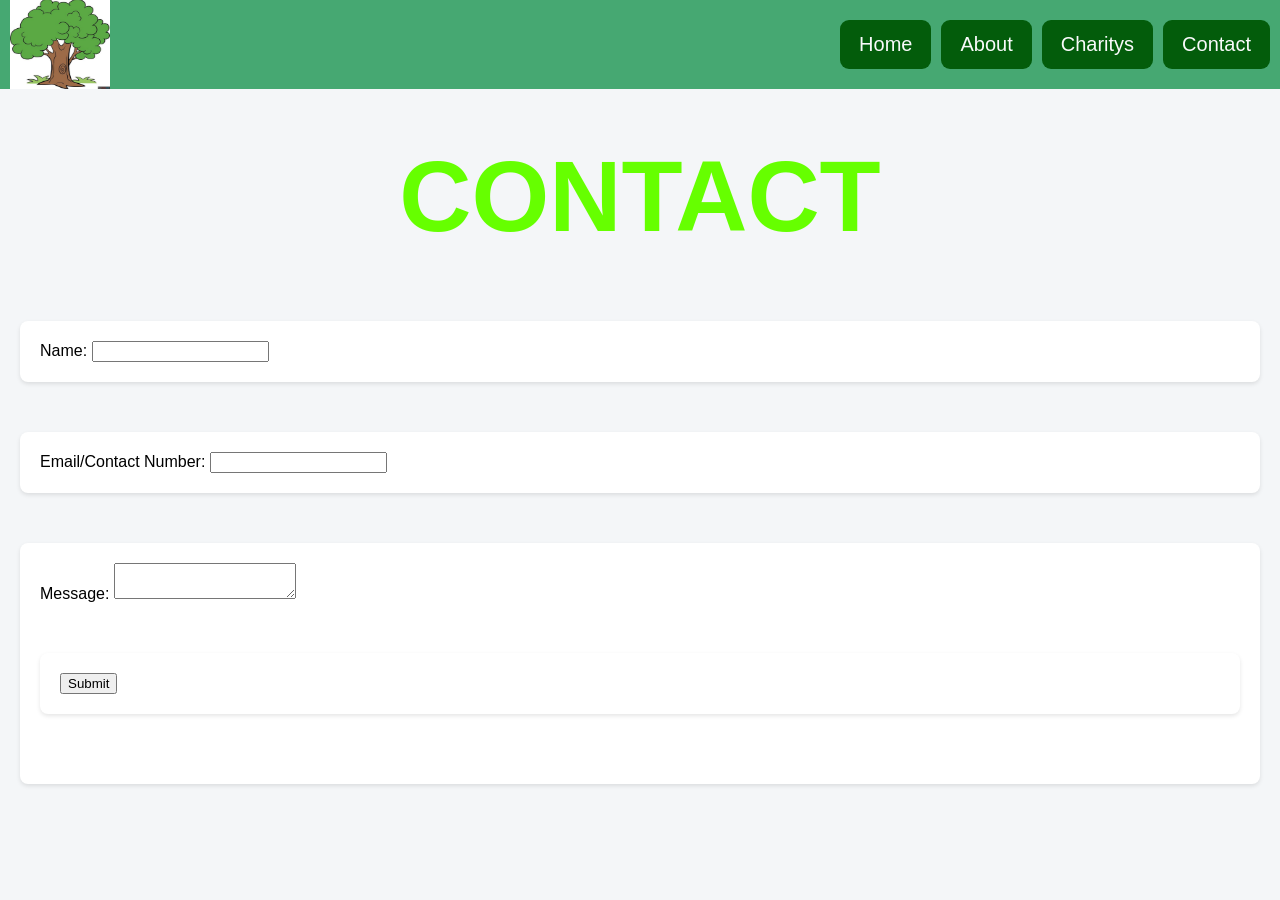
<file: contact.html>
<!DOCTYPE html> 
<html> 
<head> 
    <title>Home</title> 
    <link rel="stylesheet" href="style.css"> 
</head> 
<body> 
<style>

</style>
    <div class="navbar"> 
    <img src="images/tree bs.jfif" alt="Logo" class="logo" width="100" height="90">
        
        <div class="menu"> 
            <a href="index.html">Home</a> 
            <a href="about.html">About</a> 
            <a href="charitys.html">Charitys</a> 
            <a href="contact.html">Contact</a> 
        </div> 
    </div> 
<h1 class="heading">CONTACT</h1>
</h1>
</body> 

<form>
<div class="form">
<label for="name">Name:</label>
<input type="text" id="name">
</div>
<div class="form">
<label for="email">Email/Contact Number:</label>
<input type="email" id="email">
</div>
<div class="form">
<label for="message">Message:</label>
<textarea id="message"></textarea>
<div class="form">
<button onclick="window.location.href='support.html'" type="button">Submit</button>
</div>

</form>
</file>
<file: style.css>
body {
    margin: 0;
    font-family: Arial, sans-serif;
    background-color: #f4f6f8;
}

.navbar {
    display: flex;
    justify-content: space-between;
    align-items: center;
    background-color: #46a872;
    padding: 14px 10px;
    padding-bottom: 15px;
    height: 60px;
}

.logo {
    color: #ffffff;
    font-size: 24px;
    font-weight: bold;
    letter-spacing: 1px;
}

.menu {
    display: flex;
    justify-content: flex-end;
    align-items: center;
}

.menu a {
    text-decoration: none;
    color: #f9fafb;
    font-size: 20px;
    padding: 13px 19px;          
    margin-left: 10px;
    border-radius: 9px;
    transition: 0.3s;
    background-color: #035c0b;
}

.menu a:hover {
    background-color: rgb(83, 31, 31);
    color: #00ff26;
}
.heading {
    text-align: center;
    font-size: 100px;
    color: #66ff00;
    margin-top: 50px;
}
.form {
    max-width: 1200px;
    margin: 50px auto;
    padding: 20px;
    background-color: #ffffff;
    border-radius: 8px;
    box-shadow: 0 2px 4px rgba(0, 0, 0, 0.1);
}
.button {
    display: flex;
    justify-content: center;
    margin: 0px;
    width: 200px;
    height: 100px;
}
</file>
